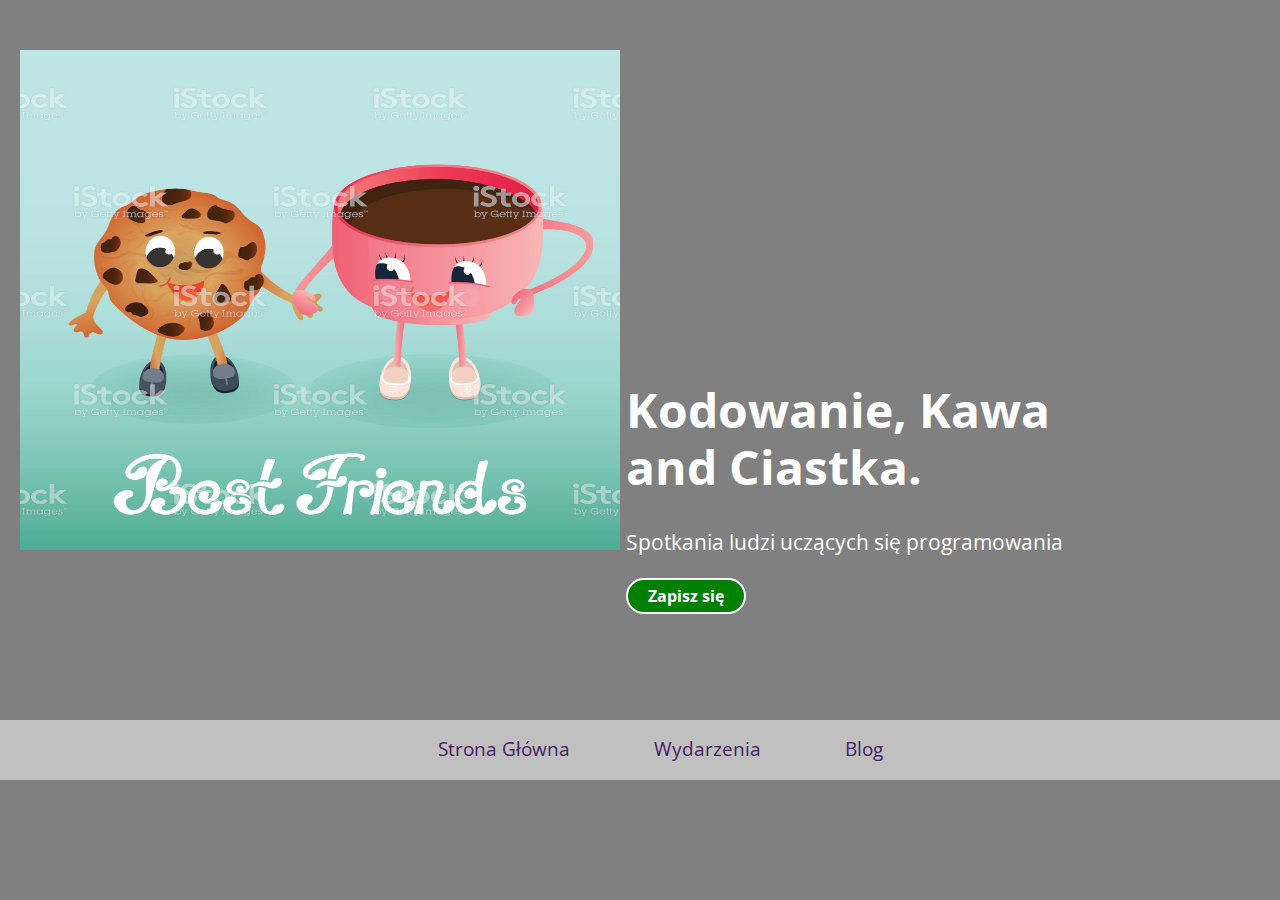
<file: kubek kopia/index.html>
<!DOCTYPE <!DOCTYPE html>
<html>
<head>
    <title>Kawa and ciastka</title>
    <link href="https://fonts.googleapis.com/css?family=Open+Sans:400,700" rel="stylesheet">
    <link rel="stylesheet" href="styles.css">
</head>
<body>
    <header>
        <div class="half-column"> 
            <img src="images/coffecake.jpg" alt="image of coffee and donut" height="500px" width="600px">
        </div>
        <div class="half-column landing-copy">
            <h1>Kodowanie, Kawa and Ciastka.</h1>
            <p>Spotkania ludzi uczących się programowania</p>
            <a class="cta-button right" href="#">Zapisz się</a>
        </div>
        <nav class="main-nav">
            <ul>
                <li><a href="#">Strona Główna</a></li>
                <li><a href="#">Wydarzenia</a></li>
                <li><a href="#">Blog</a></li>
            </ul>
        </nav>
    </header>
</body>
<body>
</file>
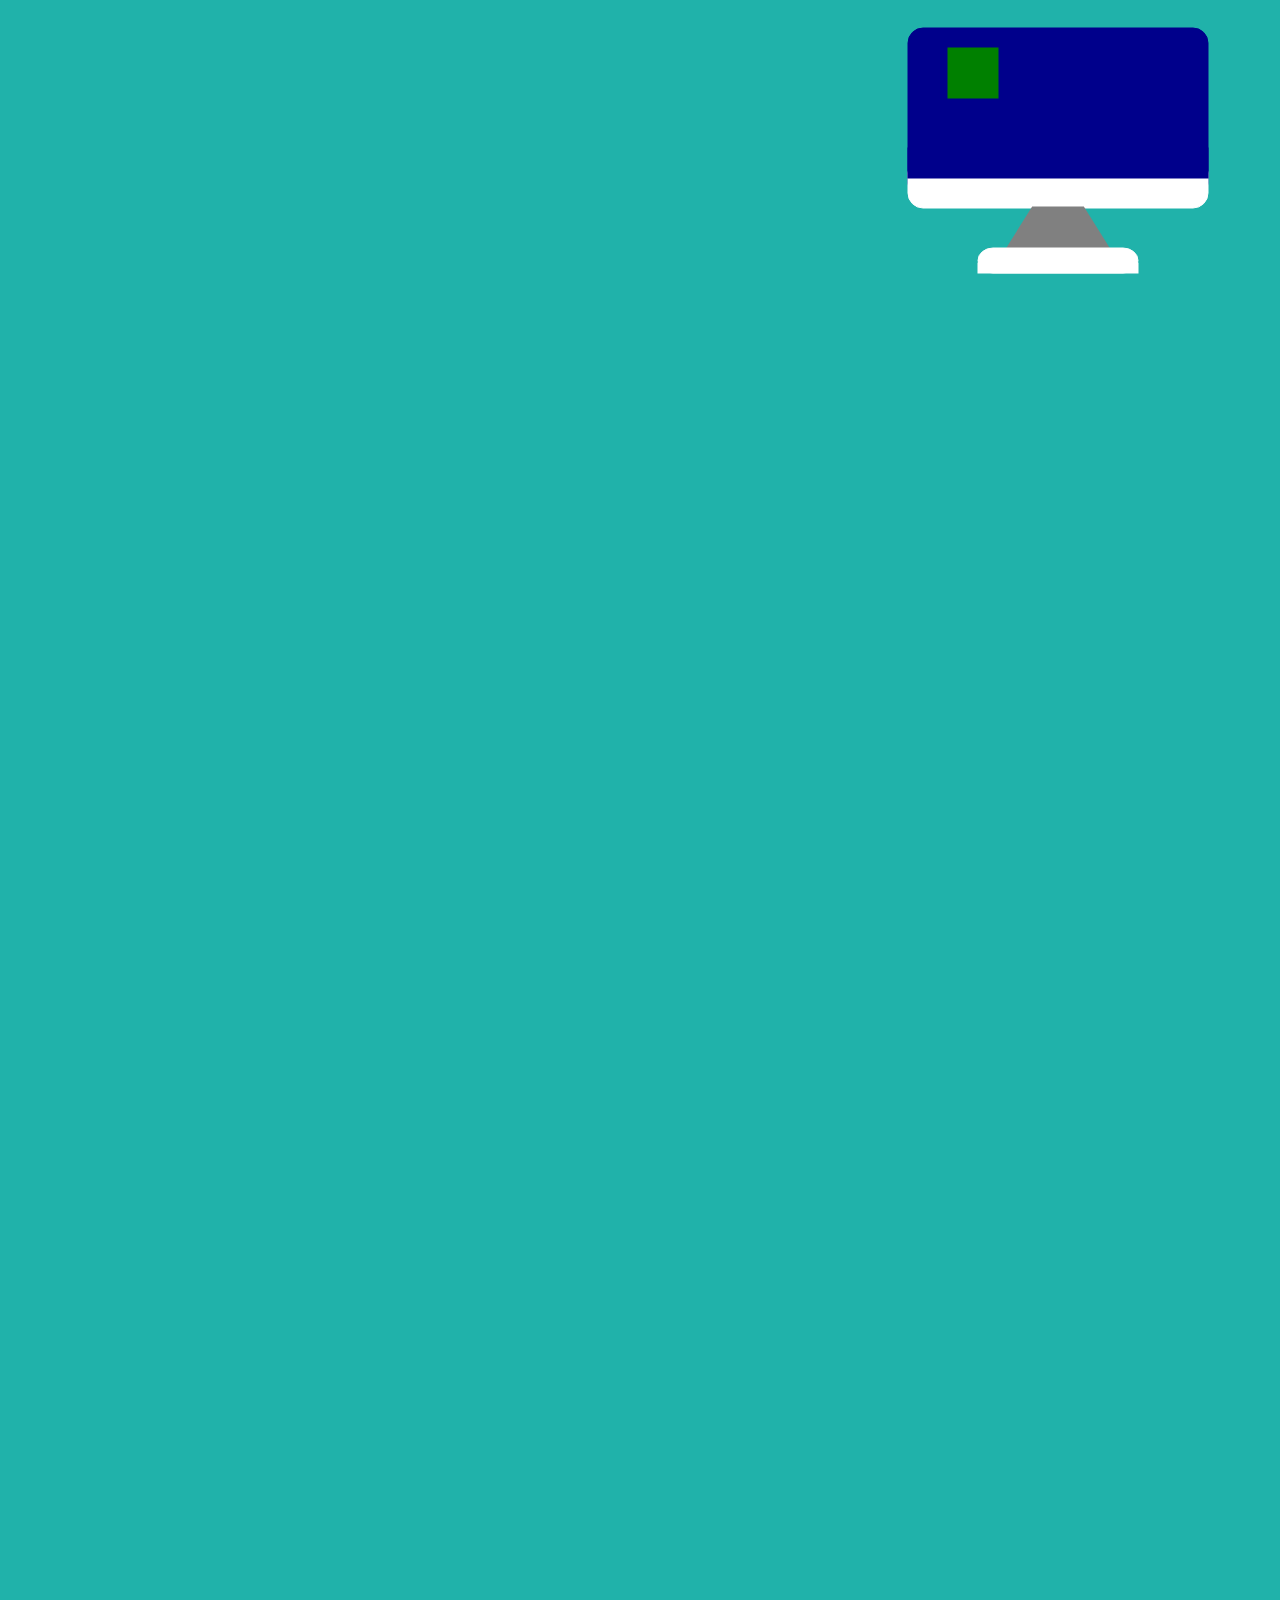
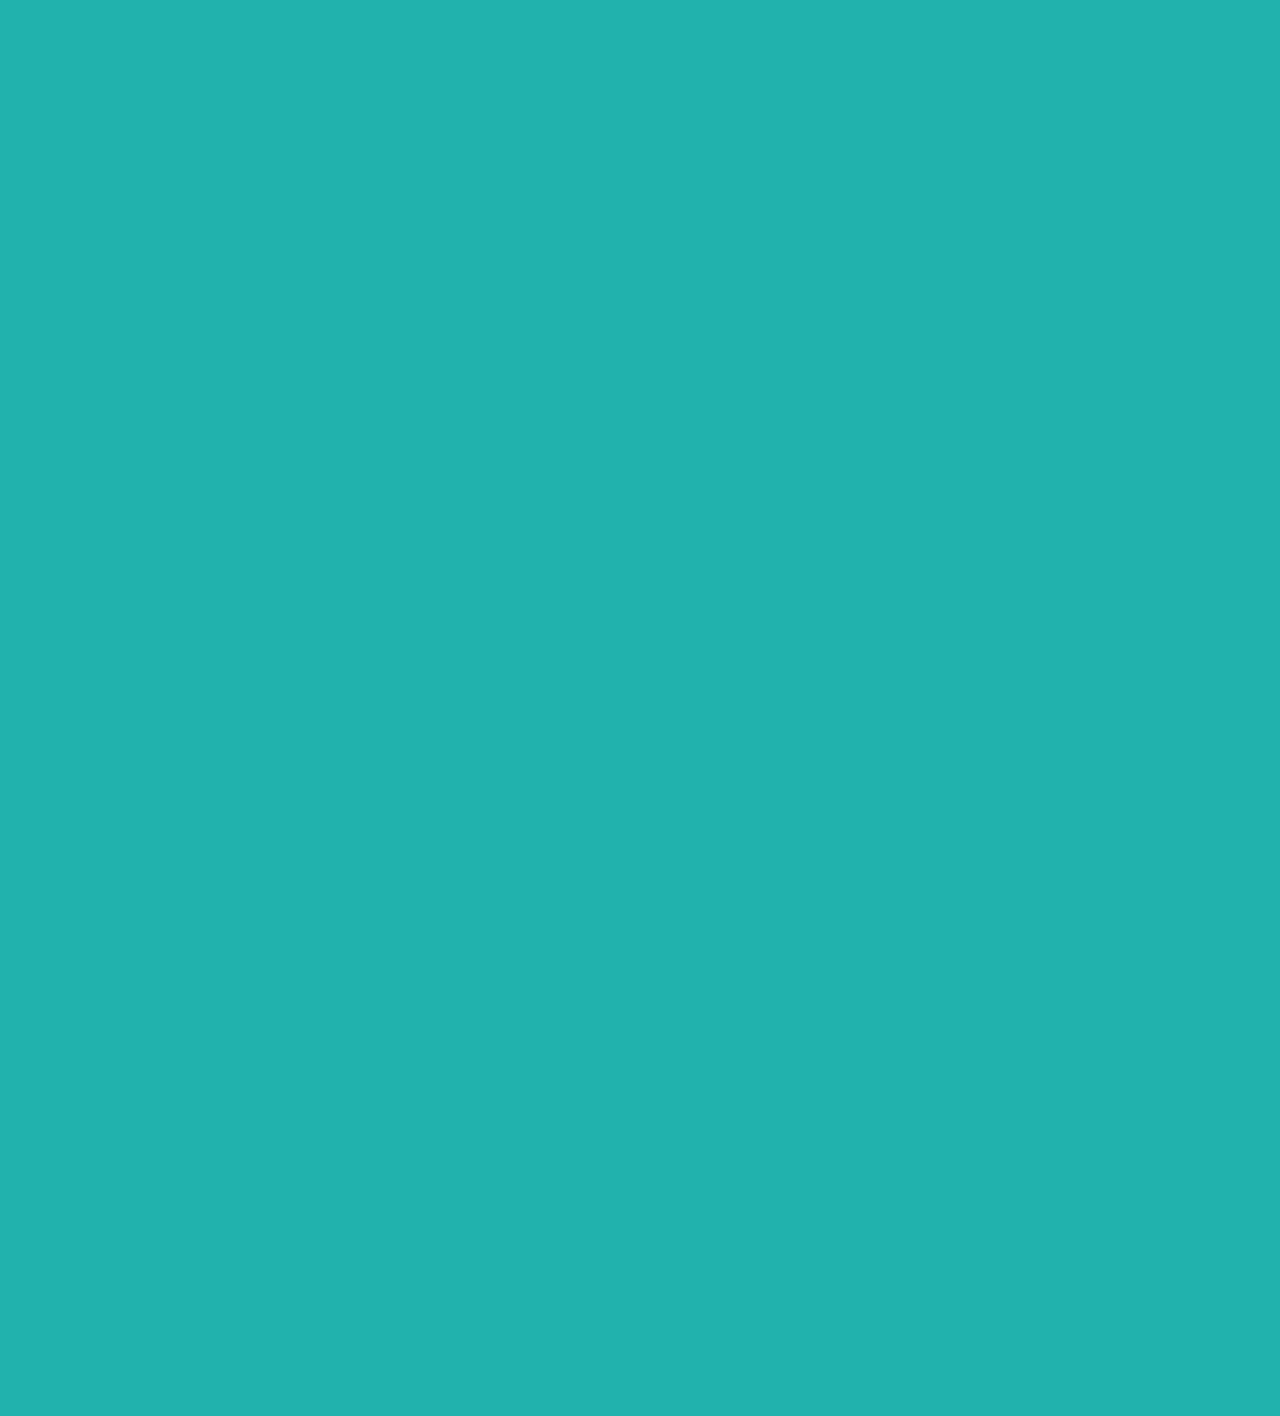
<file: monitor/index.html>
<!DOCTYPE <!DOCTYPE html>
<html>
<head>
    <title>Monitor</title>
    <!-- <link href="https://fonts.googleapis.com/css?family=Open+Sans:400,700" rel="stylesheet"> -->
    <link rel="stylesheet" href="styles.css">
</head>
<body>
  
   <svg width="5000px" height="3000px">
    <rect x="900" y="20" width="300" height="170" style="stroke: darkblue; fill: darkblue;" rx="15" ry="15"    />
    <rect x="900" y="150" width="300" height="50" style="stroke: white; fill: white;"  rx="15" ry="15"/>
    <rect x="900" y="140" width="300" height="30" style="stroke: darkblue; fill: darkblue;"     />

    <polygon points="1025,200 1075,200 
                     1100,240 1100,240 
                     1075,240 1025,240 
                     1000,240 1000,240"
            style="stroke:gray; fill:gray; stroke-width: 3;"/>

 <rect x="970" y="240" width="160" height="25" style="stroke: white; fill: white;" rx="15" ry="15"/>
 <rect x="970" y="255" width="160" height="10" style="stroke: white; fill: white;" />
 <rect x="940" y="40" width="50" height="50" style="stroke: green; fill: green;" />


   </svg>
</body>
<body>
</file>
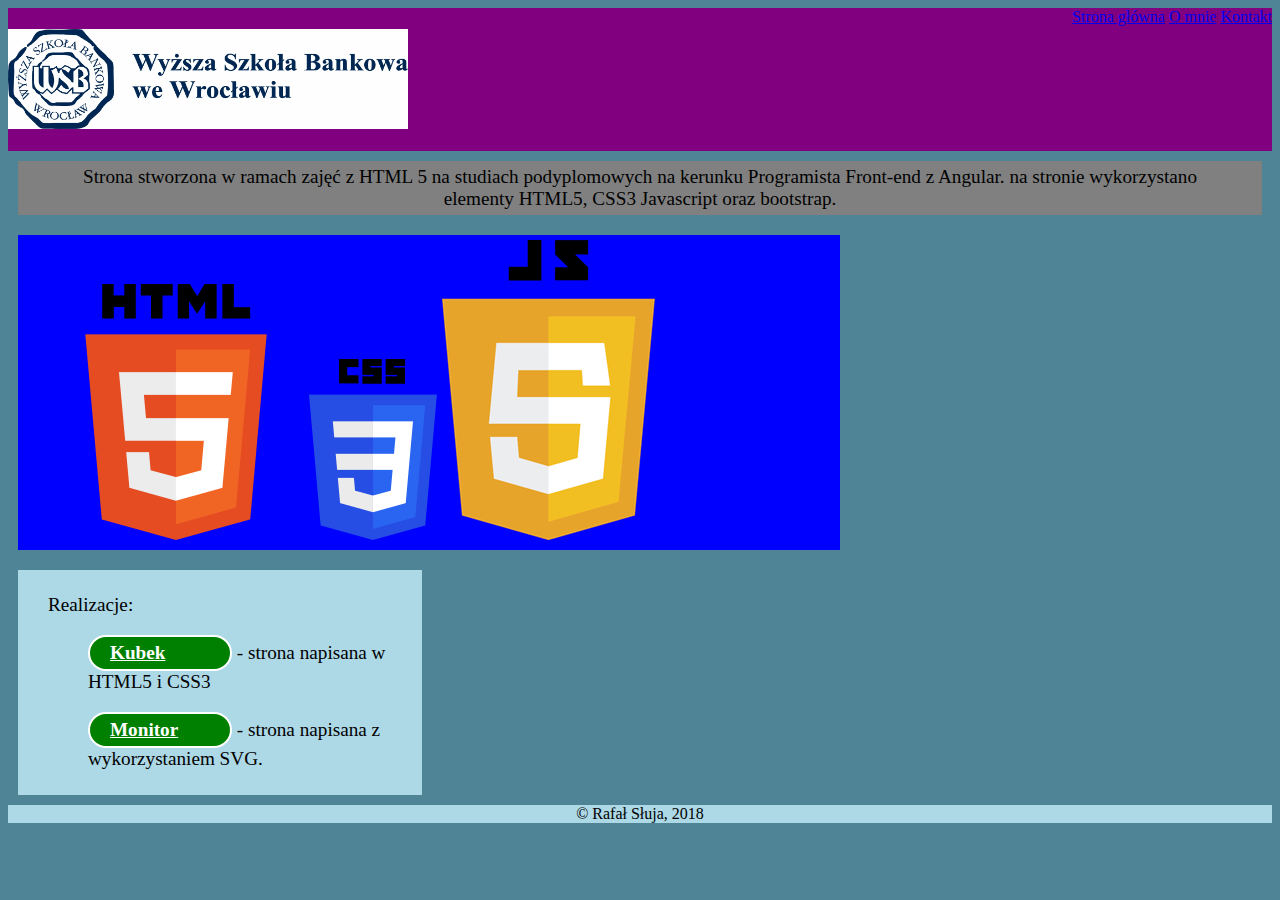
<file: page/index.html>
<!DOCTYPE <!DOCTYPE html>
<html>
<head>
    <title>nasza strona internetowa</title>
    <link rel="stylesheet" href="https://stackpath.bootstrapcdn.com/bootstrap/4.1.3/css/bootstrap.min.css" integrity="sha384-MCw98/SFnGE8fJT3GXwEOngsV7Zt27NXFoaoApmYm81iuXoPkFOJwJ8ERdknLPMO" crossorigin="anonymous">
    <link rel="stylesheet" href="style.css">
</head>
<body>

<header>
  <h1>
    <img src="images/wsb.jpg" height="100px" width="400px"/>
  </h1>

  <nav class="nav nav-pills nav-justified">
      <a class="nav-link" href="index.html">Strona główna</a>
      <a class="nav-link active" href="omnie/omnie.html">O mnie</a>
      <a class="nav-link active" href="kontakt/form.html">Kontakt</a>
  </nav>
</header>

<section class="main-panel">
  <div > 
    Strona stworzona w ramach zajęć z HTML 5 na studiach podyplomowych na kerunku Programista Front-end z Angular. 
      na stronie wykorzystano elementy HTML5, CSS3 Javascript oraz bootstrap.
    
  </div>
</section>
<section class="splitted-panel">
  <div>
     <div class="col-6">
      <section> 
        <img src="images/html5.png" />
        <img src="images/CSS3.png" />
        <img src="images/js.png" />
      </section>
    </div>
    <div class="col-4 ">
      <p>Realizacje: </p>
      <ol>  
        <li>
          <p>
          <a class="nav-link small-panel-button" href="realizacje/kubek/index.html">Kubek</a> - strona napisana w HTML5 i CSS3 </p>
        </li>
        <li>
          <p>
          <a class="nav-link small-panel-button" href="realizacje/monitor/index.html">Monitor</a> - strona napisana z wykorzystaniem SVG. </p>
        </li>
      </ol>
    </div>
  </div>
</section>

<footer>  
  &copy; Rafał Słuja, 2018
</footer>
</body>
</html>
</file>
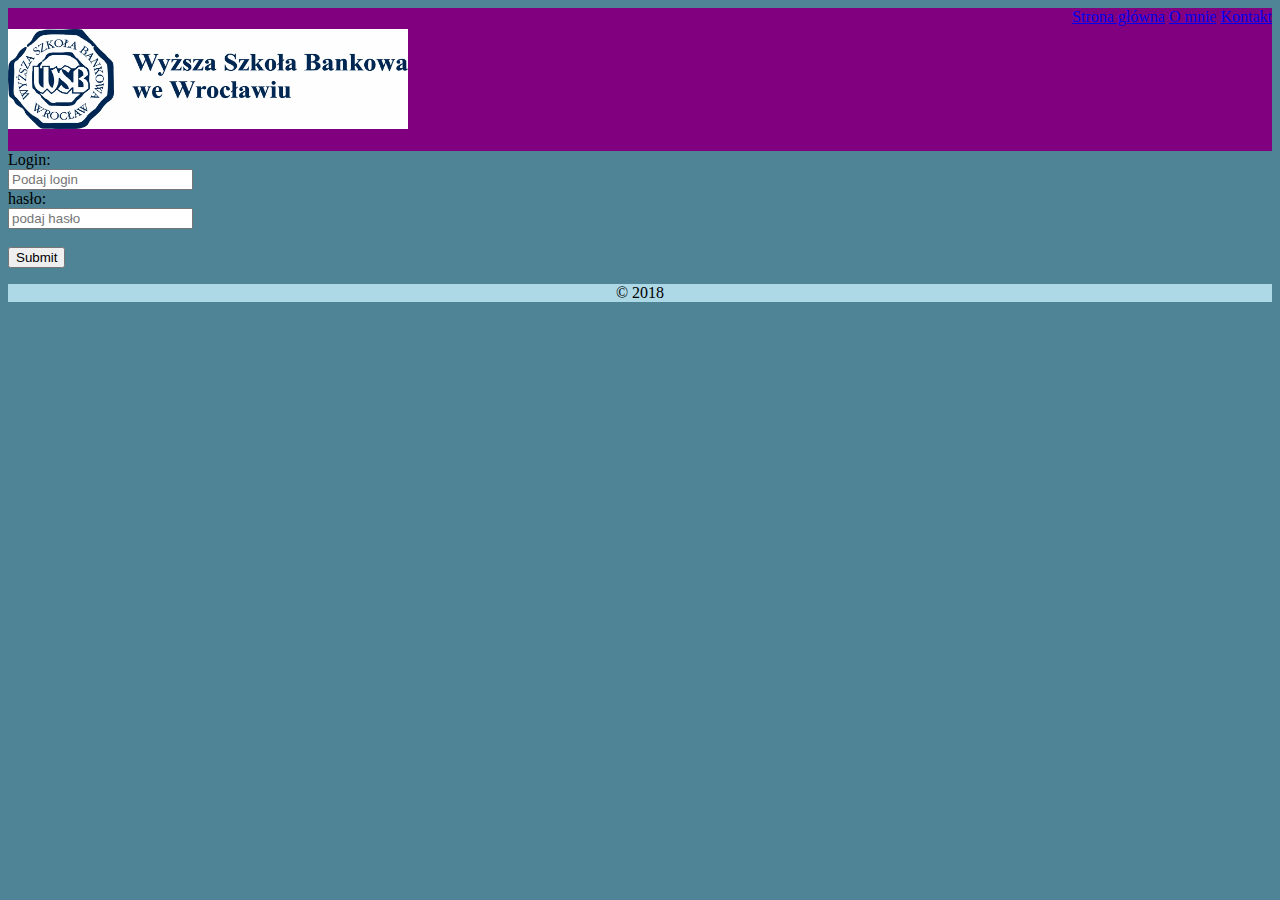
<file: page/kontakt/form.html>
<!DOCTYPE <!DOCTYPE html>
<html>
<head>
    <title>Kontakt</title>
    <link rel="stylesheet" href="https://stackpath.bootstrapcdn.com/bootstrap/4.1.3/css/bootstrap.min.css" integrity="sha384-MCw98/SFnGE8fJT3GXwEOngsV7Zt27NXFoaoApmYm81iuXoPkFOJwJ8ERdknLPMO" crossorigin="anonymous">
    <link rel="stylesheet" href="kontakt.css">
    <script>form.js</script>
</head>
<body>
    <header>
    <h1>
        <img src="../images/wsb.jpg" height="100px" width="400px"/>
    </h1>
    <nav class="nav nav-pills nav-justified">
        <a class="nav-link active" href="../index.html">Strona główna</a>
        <a class="nav-link active" href="../omnie/omnie.html">O mnie</a>
        <a class="nav-link" href="kontakt.html">Kontakt</a>  
    </nav>
    </header>
    <section> 
        <div class="width-60">  
            <form action="C:/Users/RSLUJA/Desktop/Stronki/page/kontakt/kontakt.html" onsubmit="return (validateForm())">
            <!-- onsubmit="window.open('about:blank','print_popup','width=1000,height=800');"> -->
                Login:<br>
                <input  id="login" type="text" name="login" required placeholder="Podaj login" >
                <br>
                hasło:<br>
                <input id="password" type="password" name="hasło" required placeholder="podaj hasło" >
                <br><br>
                <input type="submit" value="Submit">
              </form> 
        </div>
        <div class="width-40">  
            
        </div>      
    </section>
    <footer>  
        &copy; 2018
    </footer>
</body>
</html>
</file>
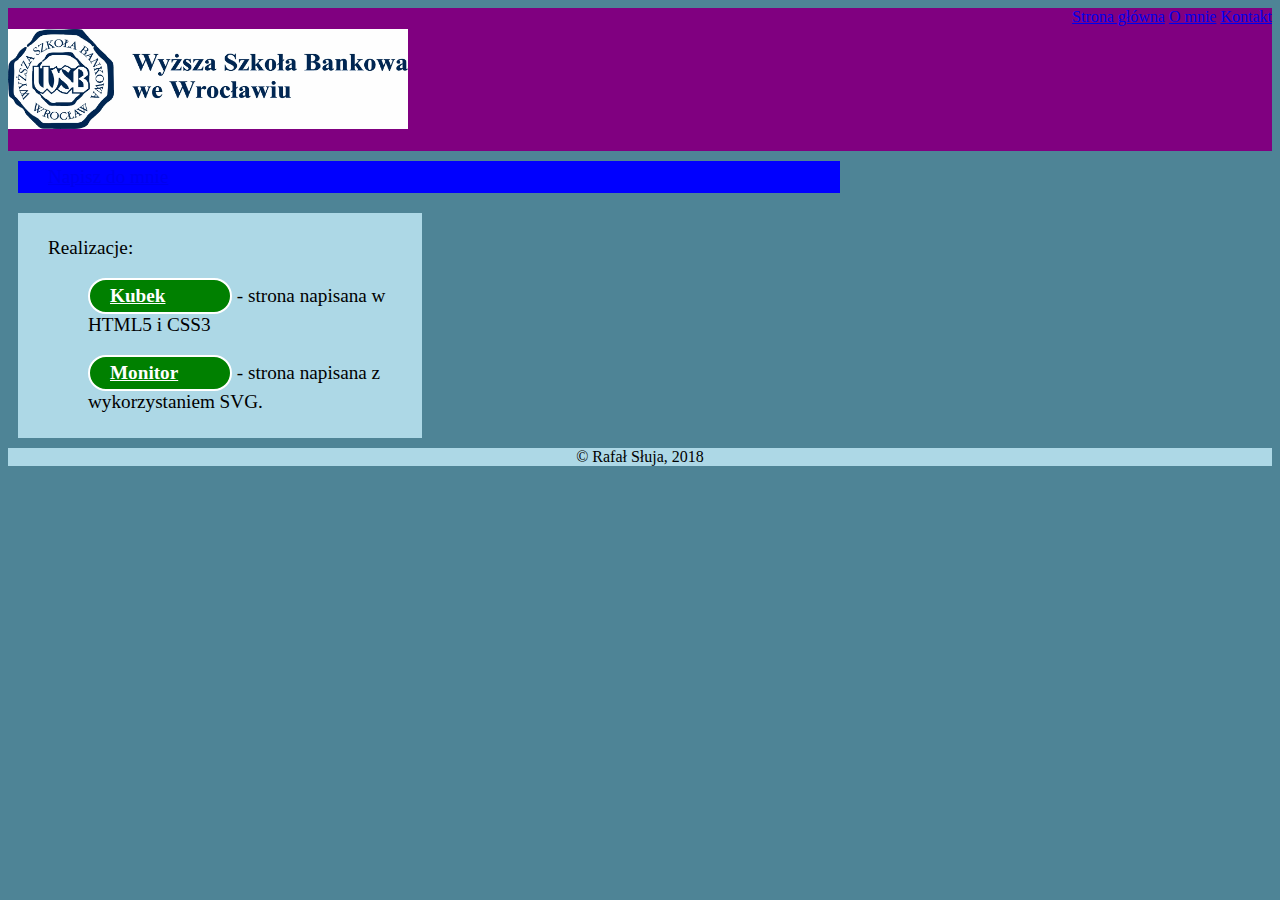
<file: page/kontakt/kontakt.html>
<!DOCTYPE <!DOCTYPE html>
<html>
<head>
    <title>Kontakt</title>
    <link rel="stylesheet" href="https://stackpath.bootstrapcdn.com/bootstrap/4.1.3/css/bootstrap.min.css" integrity="sha384-MCw98/SFnGE8fJT3GXwEOngsV7Zt27NXFoaoApmYm81iuXoPkFOJwJ8ERdknLPMO" crossorigin="anonymous">
    <link rel="stylesheet" href="kontakt.css">
</head>
<body>
    <header>
    <h1>
        <img src="../images/wsb.jpg" height="100px" width="400px"/>
    </h1>
    <nav class="nav nav-pills nav-justified">
        <a class="nav-link active" href="../index.html">Strona główna</a>
        <a class="nav-link active" href="../omnie/omnie.html">O mnie</a>
        <a class="nav-link" href="kontakt.html">Kontakt</a>  
    </nav>
    </header>
      <section class="splitted-panel">
        <div>
           <div class="col-6">
            
            <a  href="mailto:rafalsluja@hotmail.com">Napisz do mnie</a>
            
          </div>

          <div class="col-4 ">
            <p>Realizacje: </p>
            <ol>  
              <li>
                <p>
                <a class="nav-link small-panel-button" href="realizacje/kubek/index.html">Kubek</a> - strona napisana w HTML5 i CSS3 </p>
              </li>
              <li>
                <p>
                <a class="nav-link small-panel-button" href="realizacje/monitor/index.html">Monitor</a> - strona napisana z wykorzystaniem SVG. </p>
              </li>
            </ol>
          </div>
        </div>
      </section>
      
      <footer>  
        &copy; Rafał Słuja, 2018
      </footer>
</body>
</html>
</file>
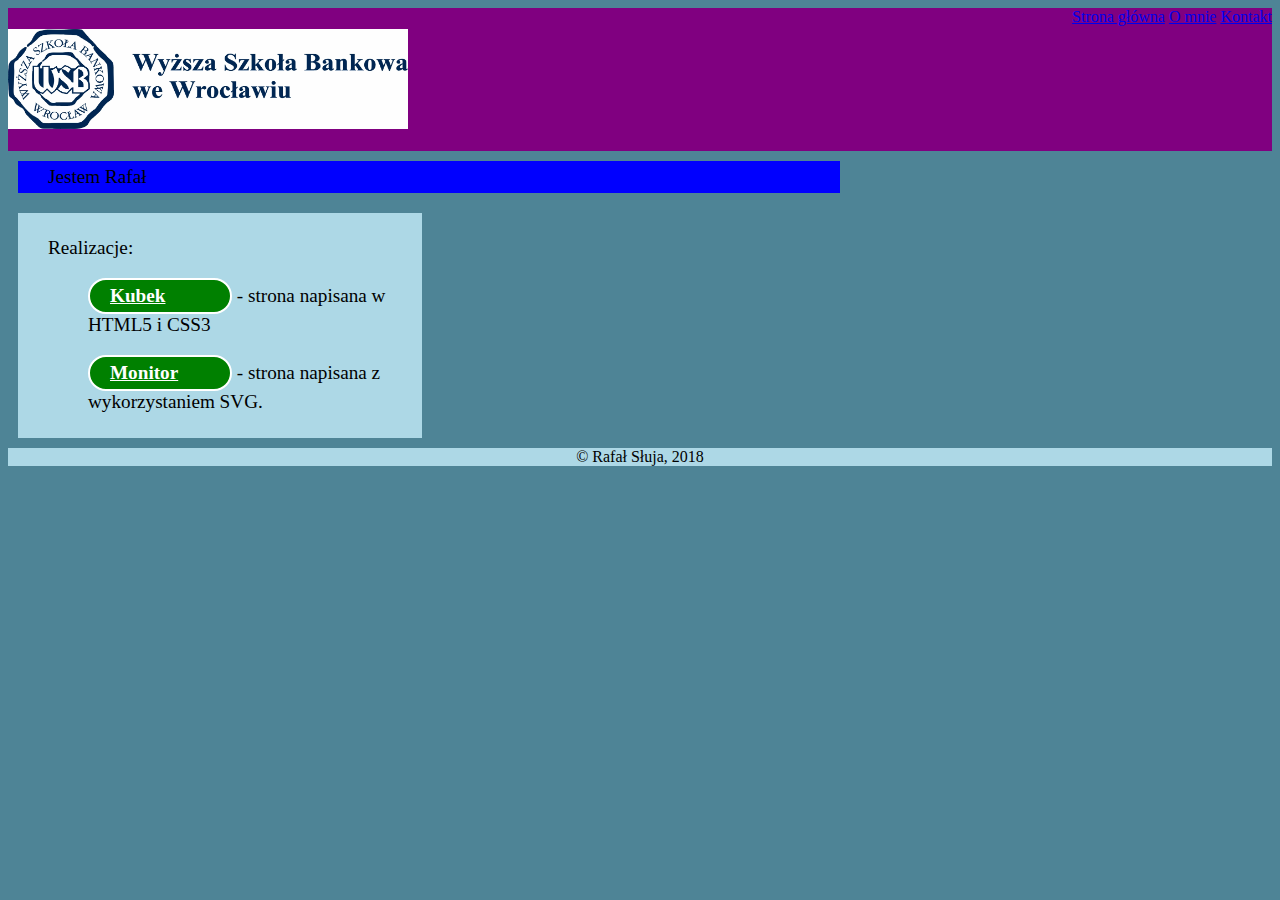
<file: page/omnie/omnie.html>
<!DOCTYPE <!DOCTYPE html>
<html>
<head>
    <title>O mnie</title>
    <link rel="stylesheet" href="https://stackpath.bootstrapcdn.com/bootstrap/4.1.3/css/bootstrap.min.css" integrity="sha384-MCw98/SFnGE8fJT3GXwEOngsV7Zt27NXFoaoApmYm81iuXoPkFOJwJ8ERdknLPMO" crossorigin="anonymous">
    <link rel="stylesheet" href="omnie.css">
</head>
<body>
    <header>
    <h1>
        <img src="../images/wsb.jpg" height="100px" width="400px"/>
    </h1>
    <nav class="nav nav-pills nav-justified">
            <a class="nav-link active" href="../index.html">Strona główna</a>
            <a class="nav-link" href="omnie.html">O mnie</a>
            <a class="nav-link active" href="../kontakt/form.html">Kontakt</a>  
        </nav>
        <div class="container">
  <!-- Content here -->
        </div>
    </header>
      <section class="splitted-panel">
        <div>
           <div class="col-6">
            
           Jestem Rafał
            
          </div>

          <div class="col-4 ">
            <p>Realizacje: </p>
            <ol>  
              <li>
                <p>
                <a class="nav-link small-panel-button" href="realizacje/kubek/index.html">Kubek</a> - strona napisana w HTML5 i CSS3 </p>
              </li>
              <li>
                <p>
                <a class="nav-link small-panel-button" href="realizacje/monitor/index.html">Monitor</a> - strona napisana z wykorzystaniem SVG. </p>
              </li>
            </ol>
          </div>
        </div>
      </section>
      
      <footer>  
        &copy; Rafał Słuja, 2018
      </footer>
</body>
</html>
</file>
<file: kubek kopia/styles.css>
body {
    font-family: 'Open Sans', sans-serif;
    background-color: grey;
    color: white;
    margin: 0 auto;
}

nav {
    text-align: center;
}

.main-nav li {
    display: inline-block;
    padding: 5px 30px;
    font-weight: 400;
    font-size: 1.2em;
    margin:10px;
}

a {
    color: #472063;
    text-decoration: none;
}

a:hover {
    text-decoration: underline;
}

.half-column {
    display: inline-block;
    width: 40%;
    padding: 50px 0px 10px 20px;
}

.landing-copy {
    margin-left: 70px;
}

.landing-copy p {
    font-size: 1.3em;
    line-height: 1.4em; 
}

.landing-copy h1 {
    font-size: 3em;
    line-height: 1.2em;
}

.cta-button {
    border: 2px solid white;
    border-radius: 50px;
    background-color: green;
    color: white;
    font-weight: 700;
    padding: 5px 20px;
}

a.cta-button:hover {
    background-color: #fa75ad;
    text-decoration: none;
}

.right {
    float: left;
}

nav {
    margin-top: 6em;
    background-color: rgba(256,256,256,0.5);
    height: 3.75em;
    padding: 0px 40px;
}
</file>
<file: monitor/styles.css>
body {
    background-color: lightseagreen;
}
</file>
<file: page/style.css>
body{
  background-color: rgb(78, 132, 150);
}
header {
  background-color: purple;
  color: white;
}

header h1 {
  float: left;
}

header nav {
  float: right;
}

header::after {
  content: '';
  clear: both;
  display: table;
}

nav ul {
  list-style: none;
  margin: 0;
  padding: 0;
}

div ol li a {
  display: inline-block;
  width: 100px;
  background-color: bisque;
}

div ol {
  list-style: none;
}

section.main-panel {
  text-align: center;
}

section.splitted-panel div {
  float: left;
  display: inline block;
  box-sizing: border-box;
  width: 100%;
  
}

section div.col-4 {
  background-color: lightblue;
  max-width: 32%;

  display: inline-block;
  padding: 5px 30px;
  font-weight: 400;
  font-size: 1.2em;
  margin:10px;
}

section div.col-6 {
  background-color: blue;
  max-width: 65%;

  display: inline-block;
  padding: 5px 30px;
  font-weight: 400;
  font-size: 1.2em;
  margin:10px;
}

.small-panel-button {
  border: 2px solid white;
  border-radius: 50px;
  background-color: green;
  color: white;
  font-weight: 700;
  padding: 5px 20px;
}

a.small-panel-button:hover {
  background-color: yellowgreen;
  text-decoration: none;
}

.main-panel {
  display: inline-block;
  padding: 5px 30px;
  font-weight: 400;
  font-size: 1.2em;
  margin:10px;
  background-color: gray;   
}

footer {
  text-align: center;
  clear: both;
  margin-bottom: 0;
  background-color: lightblue;
}
</file>
<file: page/kontakt/kontakt.css>
body{
  background-color: rgb(78, 132, 150);
}
header {
  background-color: purple;
  color: white;
}

header h1 {
  float: left;
}

header nav {
  float: right;
}

header::after {
  content: '';
  clear: both;
  display: table;
}

nav ul {
  list-style: none;
  margin: 0;
  padding: 0;
}

div ol li a {
  display: inline-block;
  width: 100px;
  background-color: bisque;
}

div ol {
  list-style: none;
}

section.main-panel {
  text-align: center;
}

section.splitted-panel div {
  float: left;
  display: inline block;
  box-sizing: border-box;
  width: 100%;
  
}

section div.col-4 {
  background-color: lightblue;
  max-width: 32%;

  display: inline-block;
  padding: 5px 30px;
  font-weight: 400;
  font-size: 1.2em;
  margin:10px;
}

section div.col-6 {
  background-color: blue;
  max-width: 65%;

  display: inline-block;
  padding: 5px 30px;
  font-weight: 400;
  font-size: 1.2em;
  margin:10px;
}

.small-panel-button {
  border: 2px solid white;
  border-radius: 50px;
  background-color: green;
  color: white;
  font-weight: 700;
  padding: 5px 20px;
}

a.small-panel-button:hover {
  background-color: yellowgreen;
  text-decoration: none;
}

footer {
  text-align: center;
  clear: both;
  margin-bottom: 0;
  background-color: lightblue;
}
</file>
<file: page/omnie/omnie.css>
body{
  background-color: rgb(78, 132, 150);
}
header {
  background-color: purple;
  color: white;
}

header h1 {
  float: left;
}

header nav {
  float: right;
}

header::after {
  content: '';
  clear: both;
  display: table;
}

nav ul {
  list-style: none;
  margin: 0;
  padding: 0;
}

div ol li a {
  display: inline-block;
  width: 100px;
  background-color: bisque;
}

div ol {
  list-style: none;
}

section.main-panel {
  text-align: center;
}

section.splitted-panel div {
  float: left;
  display: inline block;
  box-sizing: border-box;
  width: 100%;
  
}

section div.col-4 {
  background-color: lightblue;
  max-width: 32%;

  display: inline-block;
  padding: 5px 30px;
  font-weight: 400;
  font-size: 1.2em;
  margin:10px;
}

section div.col-6 {
  background-color: blue;
  max-width: 65%;

  display: inline-block;
  padding: 5px 30px;
  font-weight: 400;
  font-size: 1.2em;
  margin:10px;
}

.small-panel-button {
  border: 2px solid white;
  border-radius: 50px;
  background-color: green;
  color: white;
  font-weight: 700;
  padding: 5px 20px;
}

a.small-panel-button:hover {
  background-color: yellowgreen;
  text-decoration: none;
}

footer {
  text-align: center;
  clear: both;
  margin-bottom: 0;
  background-color: lightblue;
}
</file>
